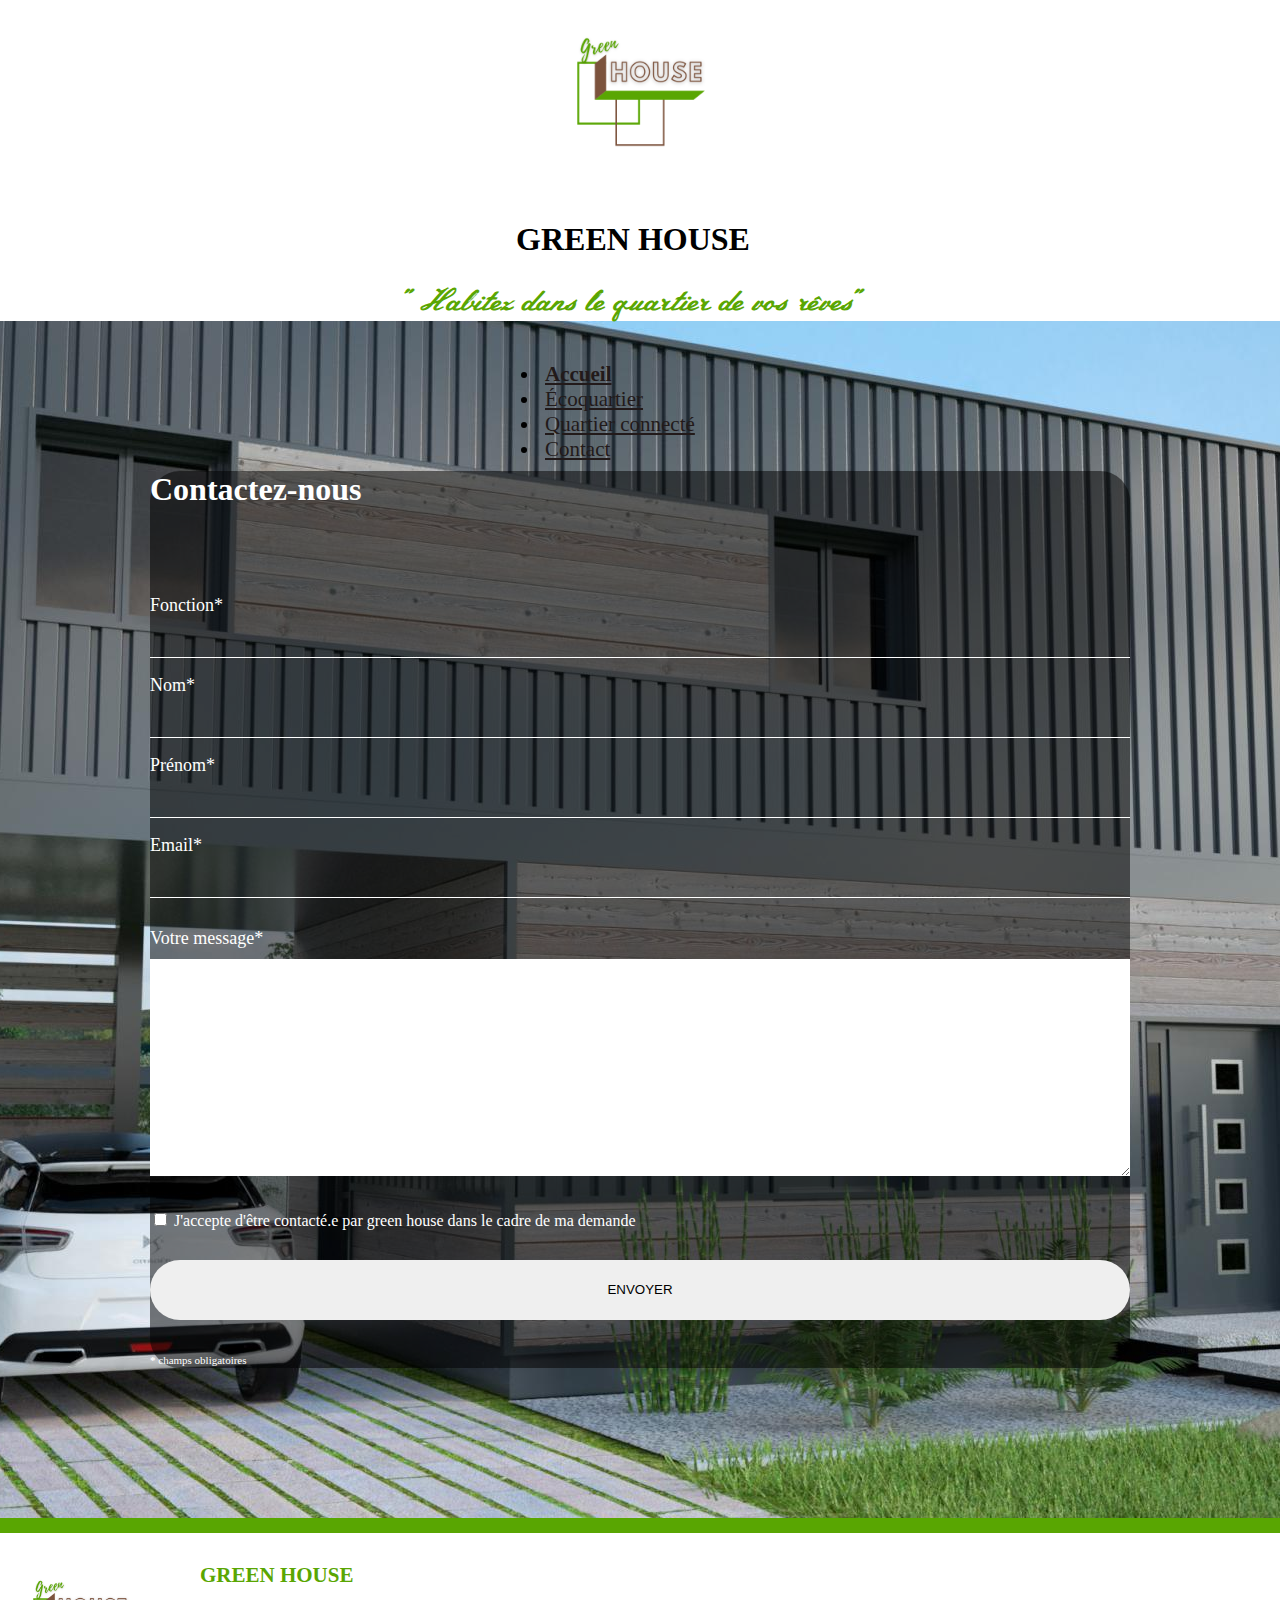
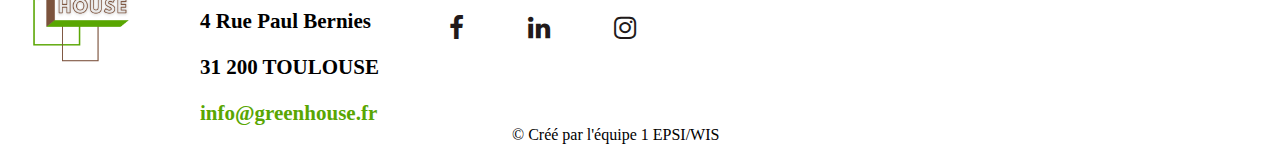
<file: Dev/contact.html>
<!DOCTYPE html>
<html lang="fr">
<head>
    <meta charset="UTF-8">
    <meta name="viewport" content="width=device-width, initial-scale=1.0">
    <meta http-equiv="X-UA-Compatible" content="ie=edge">
    <title>Green House | Écoquartier connecté</title>
    <!-- css -->
    <link rel="stylesheet" href="./css/styleContact.css">
    <!-- icon -->
    <link rel="shortcut icon" href="./src/GREEN HOUSE _ RECTANGLE 3.ico" type="image/x-icon">
    <!-- jQuery -->
    <script src="https://code.jquery.com/jquery-3.5.1.slim.min.js" integrity="sha384-DfXdz2htPH0lsSSs5nCTpuj/zy4C+OGpamoFVy38MVBnE+IbbVYUew+OrCXaRkfj" crossorigin="anonymous"></script>
    <!-- Bootstrap -->
    <link rel="stylesheet" href="https://cdn.jsdelivr.net/npm/bootstrap@4.5.3/dist/css/bootstrap.min.css" integrity="sha384-TX8t27EcRE3e/ihU7zmQxVncDAy5uIKz4rEkgIXeMed4M0jlfIDPvg6uqKI2xXr2" crossorigin="anonymous">
    <script src="https://cdn.jsdelivr.net/npm/bootstrap@4.5.3/dist/js/bootstrap.bundle.min.js" integrity="sha384-ho+j7jyWK8fNQe+A12Hb8AhRq26LrZ/JpcUGGOn+Y7RsweNrtN/tE3MoK7ZeZDyx" crossorigin="anonymous"></script>
    <!-- font -->
    <link href="https://fonts.googleapis.com/css2?family=Meie+Script&display=swap" rel="stylesheet">
    <!-- fontawesome -->
    <link rel="stylesheet" href="https://cdnjs.cloudflare.com/ajax/libs/font-awesome/4.7.0/css/font-awesome.min.css">
</head>
<body>
    <header>
        <div class="row row-align" id="alignement-logo">
            <div class="hidden-xs hidden-sm col-xs-12 col-sm-4 col-md-5 col-lg-5"></div>
            <div class="col-xs-12 col-sm-6 col-md-2 col-lg-2">
                <div id="logo-container" class="logo-box">
                    <img src="./src/GREEN HOUSE _ RECTANGLE 3.png" alt="Logo Green House" class="image-logo" id="logo">
                </div>
            </div>
            <div class="hidden-xs hidden-sm col-xs-12 col-sm-4 col-md-5 col-lg-5"></div>
        </div>
        <div class="title-header row row-align">
            <div class="hidden-xs col-xs-12 col-sm-6 col-md-4 col-lg-4 "></div>
            <div class="col-xs-12 col-sm-3 col-md-4 col-lg-4 title-box">
                <h1 class="title">
                    GREEN HOUSE
                </h1>
                <h2>
                    "Habitez dans le quartier de vos rêves"
                </h2>
            </div>
            <div class="hidden-xs col-xs-12 col-sm-6 col-md-4 col-lg-4 "></div>
            <nav class="navbar navbar-expand-lg">
                <div class="collapse navbar-collapse">
                    <ul class="navbar-nav mr-auto">
                        <li class="nav-item active">
                            <a href="index.html" class="nav-link">Accueil</a>
                        </li>
                        <li class="nav-item">
                            <a href="ecoquartier.html" class="nav-link">
                                Écoquartier
                            </a>
                        </li>
                        <li class="nav-item">
                            <a href="quartierconnec.html" class="nav-link">
                                Quartier connecté
                            </a>
                        </li>
                        <li class="nav-item">
                            <a href="contact.html" class="nav-link">
                                Contact
                            </a>
                        </li>
                    </ul>
                </div>
            </nav>
        </div>
    </header>
    <div class="container">
        <div class="row">
            <div class="col-sm"></div>
            <div class="col-sm">
                <h1>Contactez-nous</h1>
                <form action="./php/contact.php" method="POST" class="form-container">
                    <div class="row">
                        <!-- fonction -->
                        <div class="col-12">
                            <div class="form-content">
                                <label for="fonction" class="form-label">
                                    Fonction*
                                </label>
                                <input type="text" id="fonction" class="form-input" name="fonction" value="" size="40" aria-required="true">
                            </div>
                        </div>
                        <!-- name -->
                        <div class="col-12">
                            <div class="form-content">
                                <label for="name" class="form-label">
                                    Nom*
                                </label>
                                <input type="text" id="name" class="form-input" name="name" value="" size="40" aria-required="true">
                            </div>
                        </div>
                        <!-- firstname -->
                        <div class="col-12">
                            <div class="form-content">
                                <label for="firstname" class="form-label">
                                    Prénom*
                                </label>
                                <input type="text" id="firstname" class="form-input" name="firstname" value="" size="40" aria-required="true">
                            </div>
                        </div>
                        <!-- mail -->
                        <div class="col-12">
                            <div class="form-content">
                                <label for="email" class="form-label">
                                    Email*
                                </label>
                                <input type="email" id="email" class="form-input" name="email" value="" size="40" aria-required="true">
                            </div>
                        </div>
                        <!-- message -->
                        <div class="col-12">
                            <div class="form-content">
                                <label for="message" class="form-label__message">
                                    Votre message*
                                </label>
                                <textarea name="message" id="message" class="form-textarea" cols="40" rows="10" aria-required="true"></textarea>
                            </div>
                        </div>
                        <!-- rgpd -->
                        <div class="col-12">
                            <div class="form-content">
                                <input type="checkbox" name="check_rgpd" value="1">
                                <span class="rgpd">
                                    J'accepte d'être contacté.e par green house dans le cadre de ma demande
                                </span>
                            </div>
                        </div>
                        <!-- submit -->
                        <div class="col-12">
                            <div class="form-content">
                                <button id="submit" class="form-btn" type="submit">
                                    ENVOYER
                                </button>
                            </div>
                        </div>
                        <!-- obligatoire -->
                        <div class="col-12">
                            <div class="form-content">
                                <span class="form-note"><strong>*</strong> champs obligatoires</span>
                            </div>
                        </div>
                    </div>
                </form>
            </div>
            <div class="col-sm"></div>
        </div>
    </div>
    <!-- footer -->
    <footer>
        <div class="spacer-green"></div>
        <div class="footer-container">
            <div class="footer-img">
                <img src="./src/GREEN HOUSE _ RECTANGLE 3.png" alt="logo" width="150px" height="150px" class="logo-footer">
            </div>
            <div class=" col-xs-12 col-sm-4 col-md-4 col-lg-4 ">
                <div class="adress">
                    <a href="contact.html" target="_blank" rel="noopener noreferrer">GREEN HOUSE</a>
                    <p>4 Rue Paul Bernies</p>
                    <p>31 200 TOULOUSE</p>
                    <a href="mailto:info@greenhouse.fr" target="_blank" rel="noopener noreferrer">info@greenhouse.fr</a>
                </div>
            </div>
            <div class=" col-xs-12 col-sm-4 col-md-4 col-lg-4 ">
                <ul class="social-list">
                    <li><a href="https://www.facebook.com/Green-House-104018348186972/?modal=admin_todo_tour" target="_blank"><i class="fa fa-facebook"></i></a></li>
                    <li><a href="https://www.linkedin.com/in/green-house-72b71b1ba/" target="_blank"><i class="fa fa-linkedin"></i></a></li>
                    <li><a href="https://www.instagram.com/greeenhooouse/" target="_blank"><i class="fa fa-instagram"></i></a></li>
                </ul>
            </div>
        </div>
        <div class="copyright" style="display: inline-block;">
            &copy; Créé par l'équipe 1 EPSI/WIS
        </div>
    </footer>
</body>
</html>
</file>
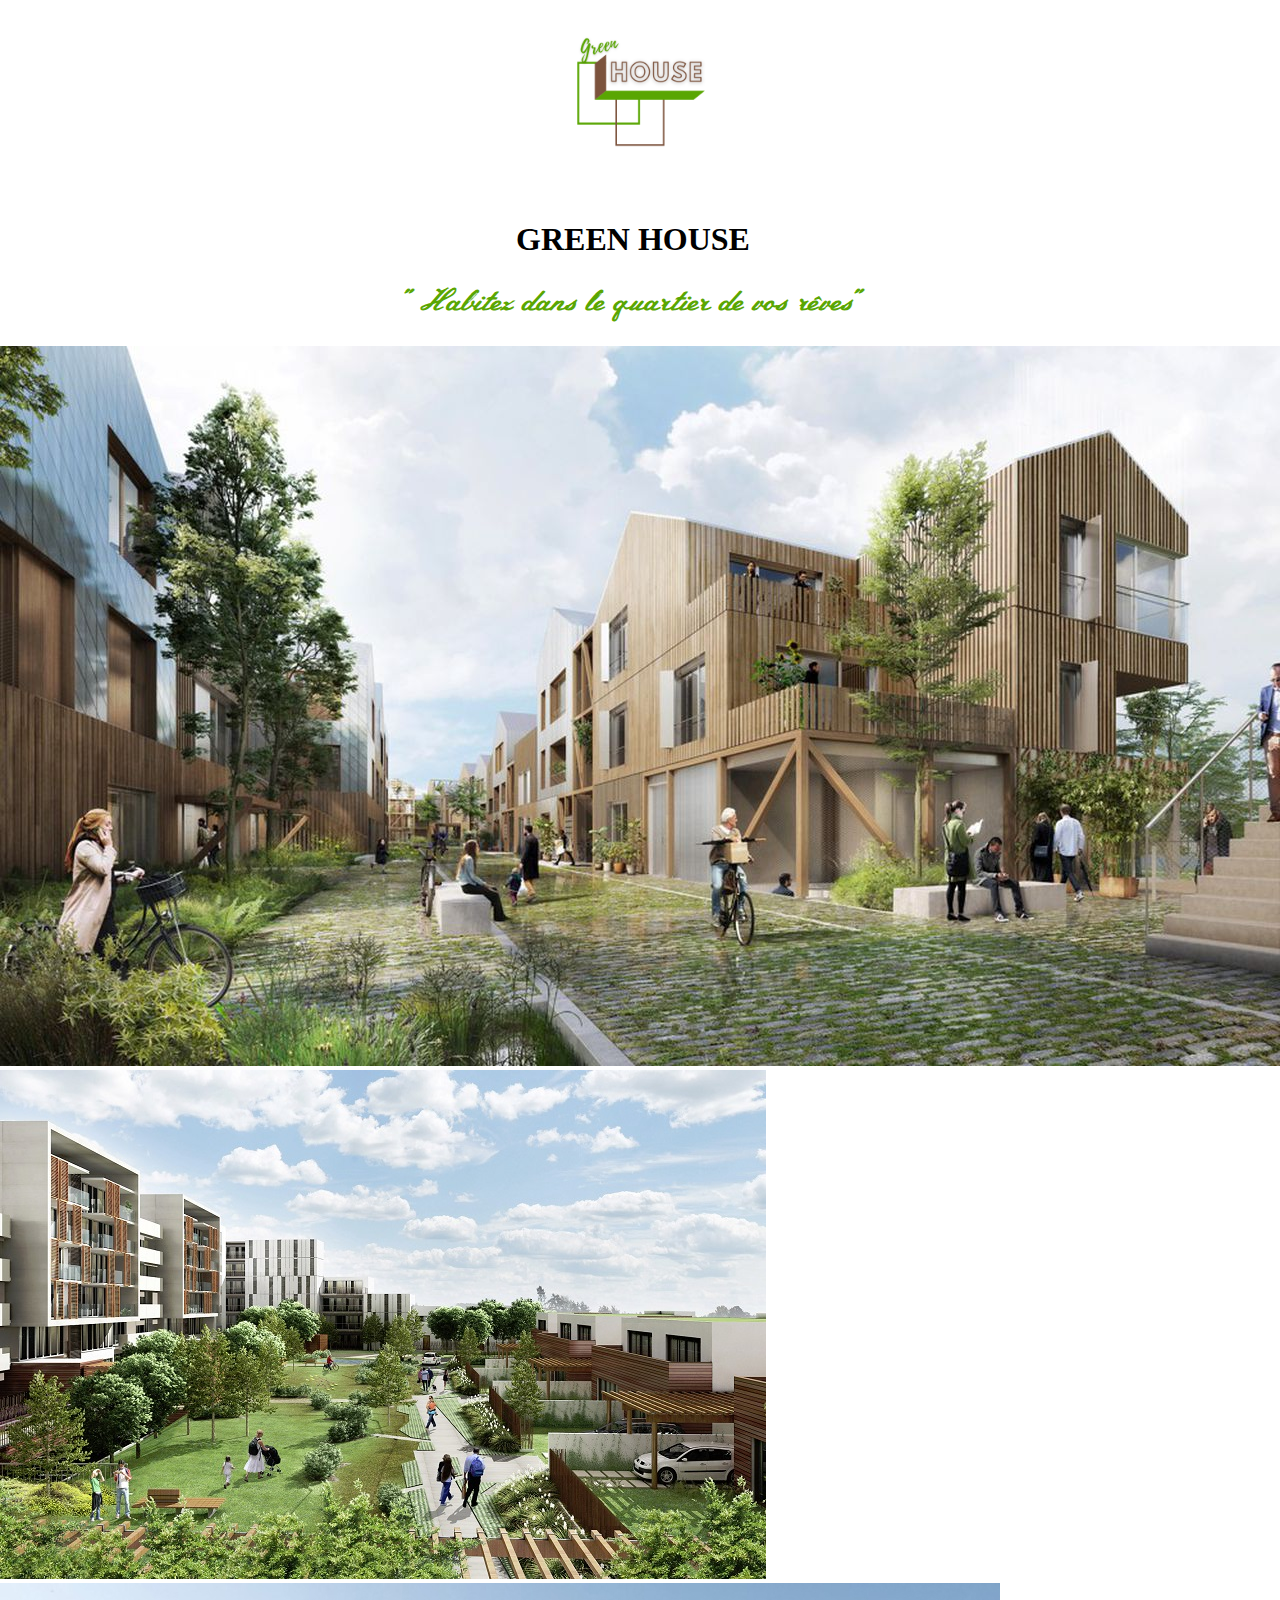
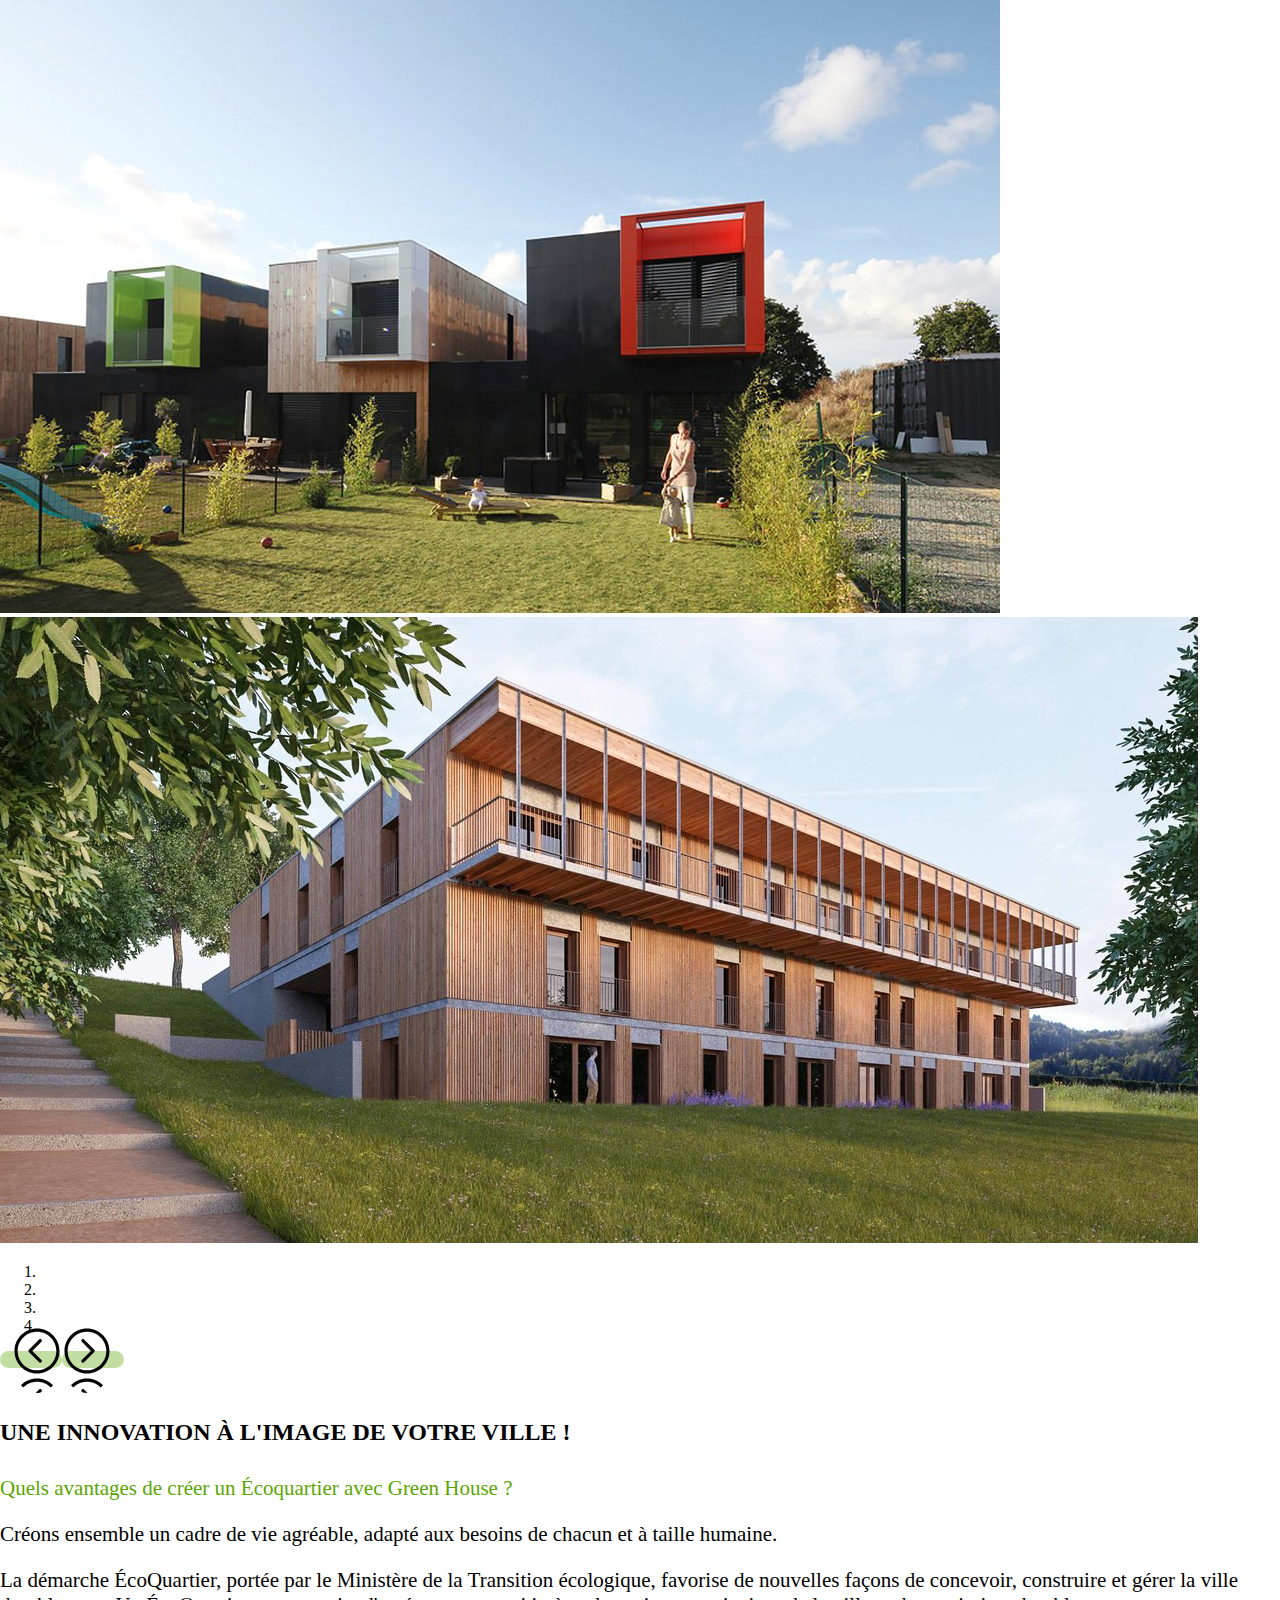
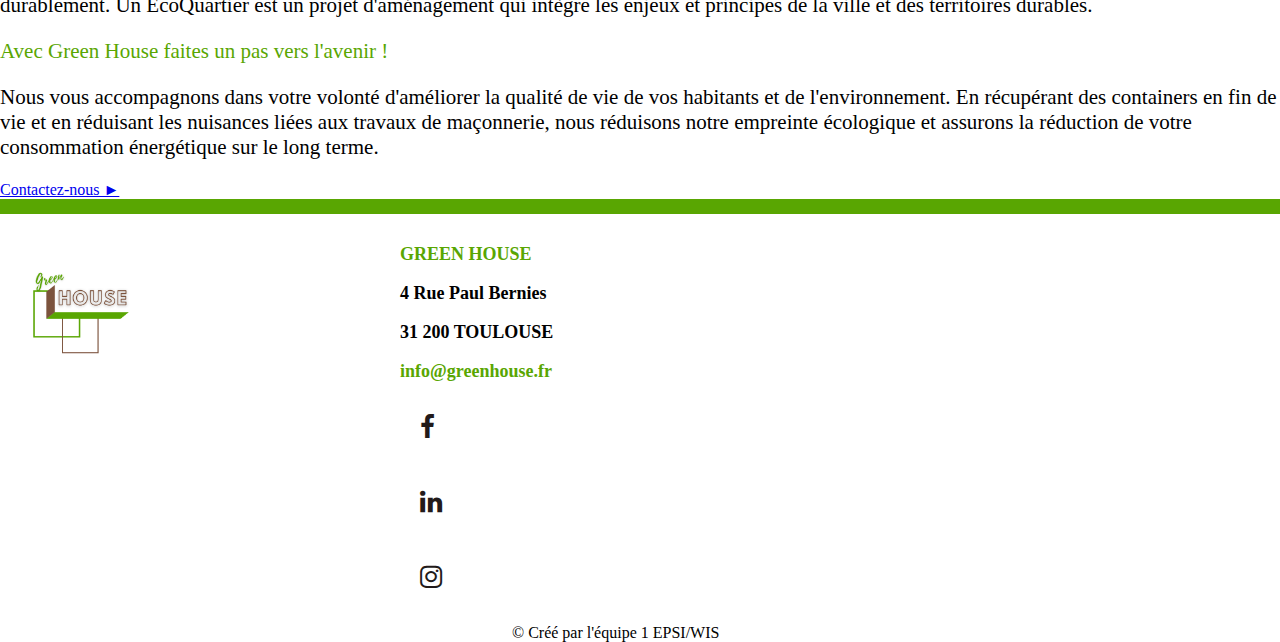
<file: Dev/ecoquartier.html>
<!DOCTYPE html>
<html lang="fr">
<head>
    <meta charset="UTF-8">
    <meta name="viewport" content="width=device-width, initial-scale=1.0">
    <meta http-equiv="X-UA-Compatible" content="ie=edge">
    <title>Green House | Écoquartier connecté</title>
    <!-- css -->
    <link rel="stylesheet" href="./css/stylePage.css">
    <!-- icon -->
    <link rel="shortcut icon" href="./src/GREEN HOUSE _ RECTANGLE 3.ico" type="image/x-icon">
    <!-- jQuery -->
    <script src="https://code.jquery.com/jquery-3.5.1.slim.min.js" integrity="sha384-DfXdz2htPH0lsSSs5nCTpuj/zy4C+OGpamoFVy38MVBnE+IbbVYUew+OrCXaRkfj" crossorigin="anonymous"></script>
    <!-- Bootstrap -->
    <link rel="stylesheet" href="https://cdn.jsdelivr.net/npm/bootstrap@4.5.3/dist/css/bootstrap.min.css" integrity="sha384-TX8t27EcRE3e/ihU7zmQxVncDAy5uIKz4rEkgIXeMed4M0jlfIDPvg6uqKI2xXr2" crossorigin="anonymous">
    <script src="https://cdn.jsdelivr.net/npm/bootstrap@4.5.3/dist/js/bootstrap.bundle.min.js" integrity="sha384-ho+j7jyWK8fNQe+A12Hb8AhRq26LrZ/JpcUGGOn+Y7RsweNrtN/tE3MoK7ZeZDyx" crossorigin="anonymous"></script>
    <!-- font -->
    <link href="https://fonts.googleapis.com/css2?family=Meie+Script&display=swap" rel="stylesheet">
    <!-- fontawesome -->
    <link rel="stylesheet" href="https://cdnjs.cloudflare.com/ajax/libs/font-awesome/4.7.0/css/font-awesome.min.css">
</head>
<body>
    <header>
        <div class="row row-align" id="alignement-logo">
            <div class="hidden-xs hidden-sm col-xs-12 col-sm-4 col-md-5 col-lg-5"></div>
            <div class="col-xs-12 col-sm-6 col-md-2 col-lg-2">
                <div id="logo-container" class="logo-box">
                    <img src="./src/GREEN HOUSE _ RECTANGLE 3.png" alt="Logo Green House" class="image-logo" id="logo">
                </div>
            </div>
            <div class="hidden-xs hidden-sm col-xs-12 col-sm-4 col-md-5 col-lg-5"></div>
        </div>
        <div class="title-header row row-align">
            <div class="hidden-xs col-xs-12 col-sm-6 col-md-4 col-lg-4 "></div>
            <div class="col-xs-12 col-sm-3 col-md-4 col-lg-4 title-box">
                <h1 class="title">
                    GREEN HOUSE
                </h1>
                <h2>
                    "Habitez dans le quartier de vos rêves"
                </h2>
            </div>
            <div class="hidden-xs col-xs-12 col-sm-6 col-md-4 col-lg-4 "></div>
            <nav class="navbar navbar-expand-lg">
                <div class="collapse navbar-collapse">
                    <ul class="navbar-nav mr-auto">
                        <li class="nav-item active">
                            <a href="index.html" class="nav-link">Accueil</a>
                        </li>
                        <li class="nav-item">
                            <a href="ecoquartier.html" class="nav-link">
                                Écoquartier
                            </a>
                        </li>
                        <li class="nav-item">
                            <a href="quartierconnec.html" class="nav-link">
                                Quartier connecté
                            </a>
                        </li>
                        <li class="nav-item">
                            <a href="contact.html" class="nav-link">
                                Contact
                            </a>
                        </li>
                    </ul>
                </div>
            </nav>
        </div>
    </header>
    <main class="main-content">
        <div id="carouselControls" class="carousel slide" data-ride="carousel">
            <div class="carousel-inner">
                <div class="carousel-item active">
                    <img src="./src/ecoquartier1.jpg" alt="premier slide" id="c1" class="d-block w-100">
                </div>
                <div class="carousel-item">
                    <img src="./src/ecoquartier2.jpg" alt="seconde slide" id="c2" class="d-block w-100">
                </div>
                <div class="carousel-item">
                    <img src="./src/ecoquartier3.jpg" alt="troisieme slide" id="c3" class="d-block w-100">
                </div>
                <div class="carousel-item">
                    <img src="./src/ecoquartier4.jpg" alt="quatrieme slide" id="c4" class="d-block w-100">
                </div>
            </div>
            <ol class="carousel-indicators">
                <li data-target="#carouselControls" data-slide-to="0" data-interval="5000" class="item1 active"></li>
                <li data-target="#carouselControls" data-slide-to="1" data-interval="5000" class="item2"></li>
                <li data-target="#carouselControls" data-slide-to="2" data-interval="5000" class="item3"></li>
                <li data-target="#carouselControls" data-slide-to="3" data-interval="5000" class="item4"></li>
            </ol>
            <a href="#carouselControls" class="carousel-control-prev" role="button" data-slide="prev">
                <span class="carousel-control-prev-icon" aria-hidden="true"></span>
                <span class="sr-only">Précédent</span>
            </a>
            <a href="#carouselControls" class="carousel-control-next" role="button" data-slide="next">
                <span class="carousel-control-next-icon" aria-hidden="true"></span>
                <span class="sr-only">Suivant</span>
            </a>
        </div>
    </main>
    <section class="descriptif">
        <div class="container">
            <div class="text-center">
                <h2>
                    Une innovation à l'image de votre ville !
                </h2>
            </div>
            <div class="descriptif-content">
                <span class="text-green">Quels avantages de créer un Écoquartier avec Green House ?</span>
                <p>Créons ensemble un cadre de vie agréable, adapté aux besoins de chacun et à taille humaine.</p>
                <p>
                    La démarche ÉcoQuartier, portée par le Ministère de la Transition écologique, favorise de nouvelles façons de concevoir, construire et gérer la ville durablement.
                    Un ÉcoQuartier est un projet d'aménagement qui intègre les enjeux et principes de la ville et des territoires durables.
                </p>
                <span class="text-green">Avec Green House faites un pas vers l'avenir !</span>
                <p>
                    Nous vous accompagnons dans votre volonté d'améliorer la qualité de vie de vos habitants et de l'environnement.
                    En récupérant des containers en fin de vie et en réduisant les nuisances liées aux travaux de maçonnerie,
                    nous réduisons notre empreinte écologique et assurons la réduction de votre consommation énergétique sur le long terme.
                </p>
            </div>
            <a href="contact.html" class="btn btn-outline-success btn-lg btn-block">
                Contactez-nous ►
            </a>
        </div>
    </section>
    <footer>
        <div class="spacer-green"></div>
        <div class="container">
            <div class="row">
                <div class="footer-img">
                    <img src="./src/GREEN HOUSE _ RECTANGLE 3.png" alt="logo" width="150px" height="150px" class="logo-footer">
                </div>
                <div class="col">
                    <div class="adress">
                        <a href="contact.html" target="_blank">GREEN HOUSE</a>
                        <p>4 Rue Paul Bernies</p>
                        <p>31 200 TOULOUSE</p>
                        <a href="mailto:info@greenhouse.fr" target="_blank">info@greenhouse.fr</a>
                    </div>
                </div>
                <div class="col-xs-12 col-sm-4 col-md-4 col-lg-4">
                    <ul class="social-list">
                        <li><a href="https://www.facebook.com/Green-House-104018348186972/?modal=admin_todo_tour" target="_blank"><i class="fa fa-facebook"></i></a></li>
                        <li><a href="https://www.linkedin.com/in/green-house-72b71b1ba/" target="_blank"><i class="fa fa-linkedin"></i></a></li>
                        <li><a href="https://www.instagram.com/greeenhooouse/" target="_blank"><i class="fa fa-instagram"></i></a></li>
                    </ul>
                </div>
            </div>
            <div class="copyright" style="display: inline-block;">
                &copy; Créé par l'équipe 1 EPSI/WIS
            </div>
            </div>
    </footer>
    <!-- script -->
    <script src="./js/main.js"></script>
</body>
</html>
</file>
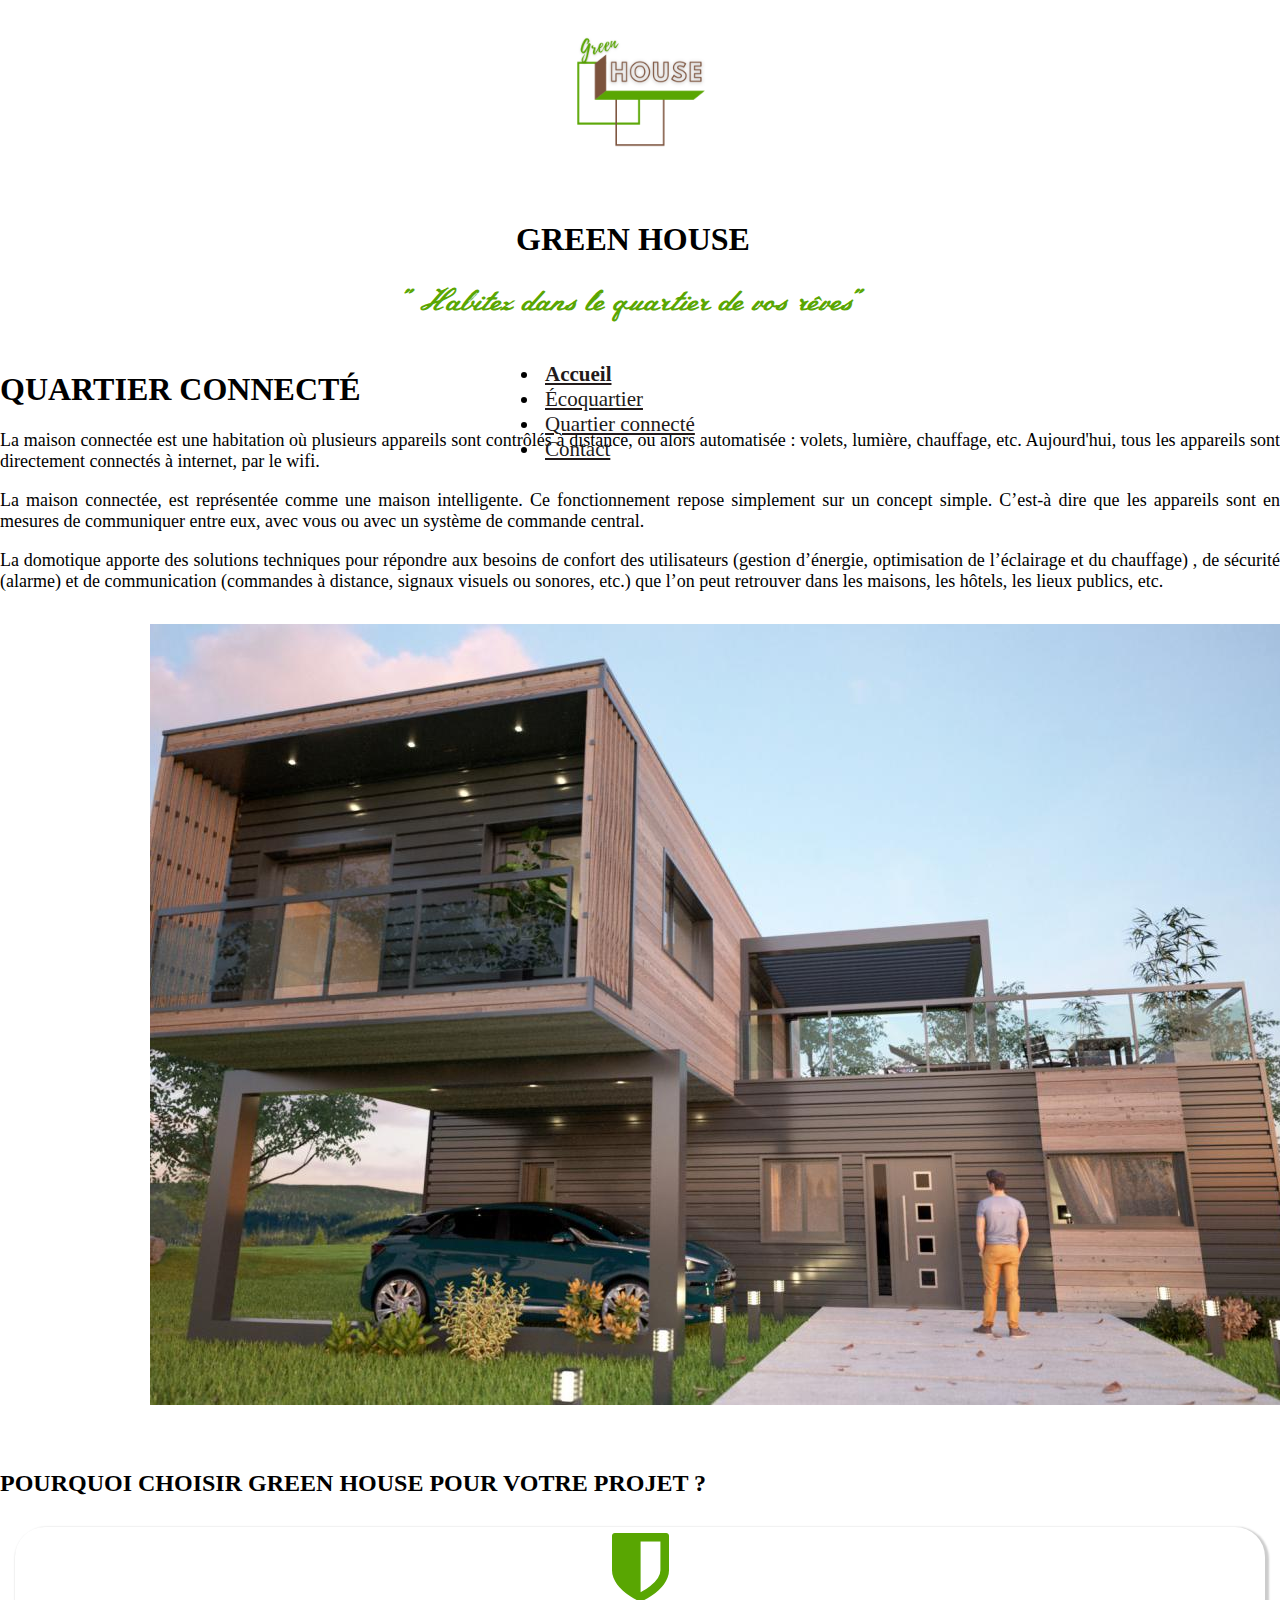
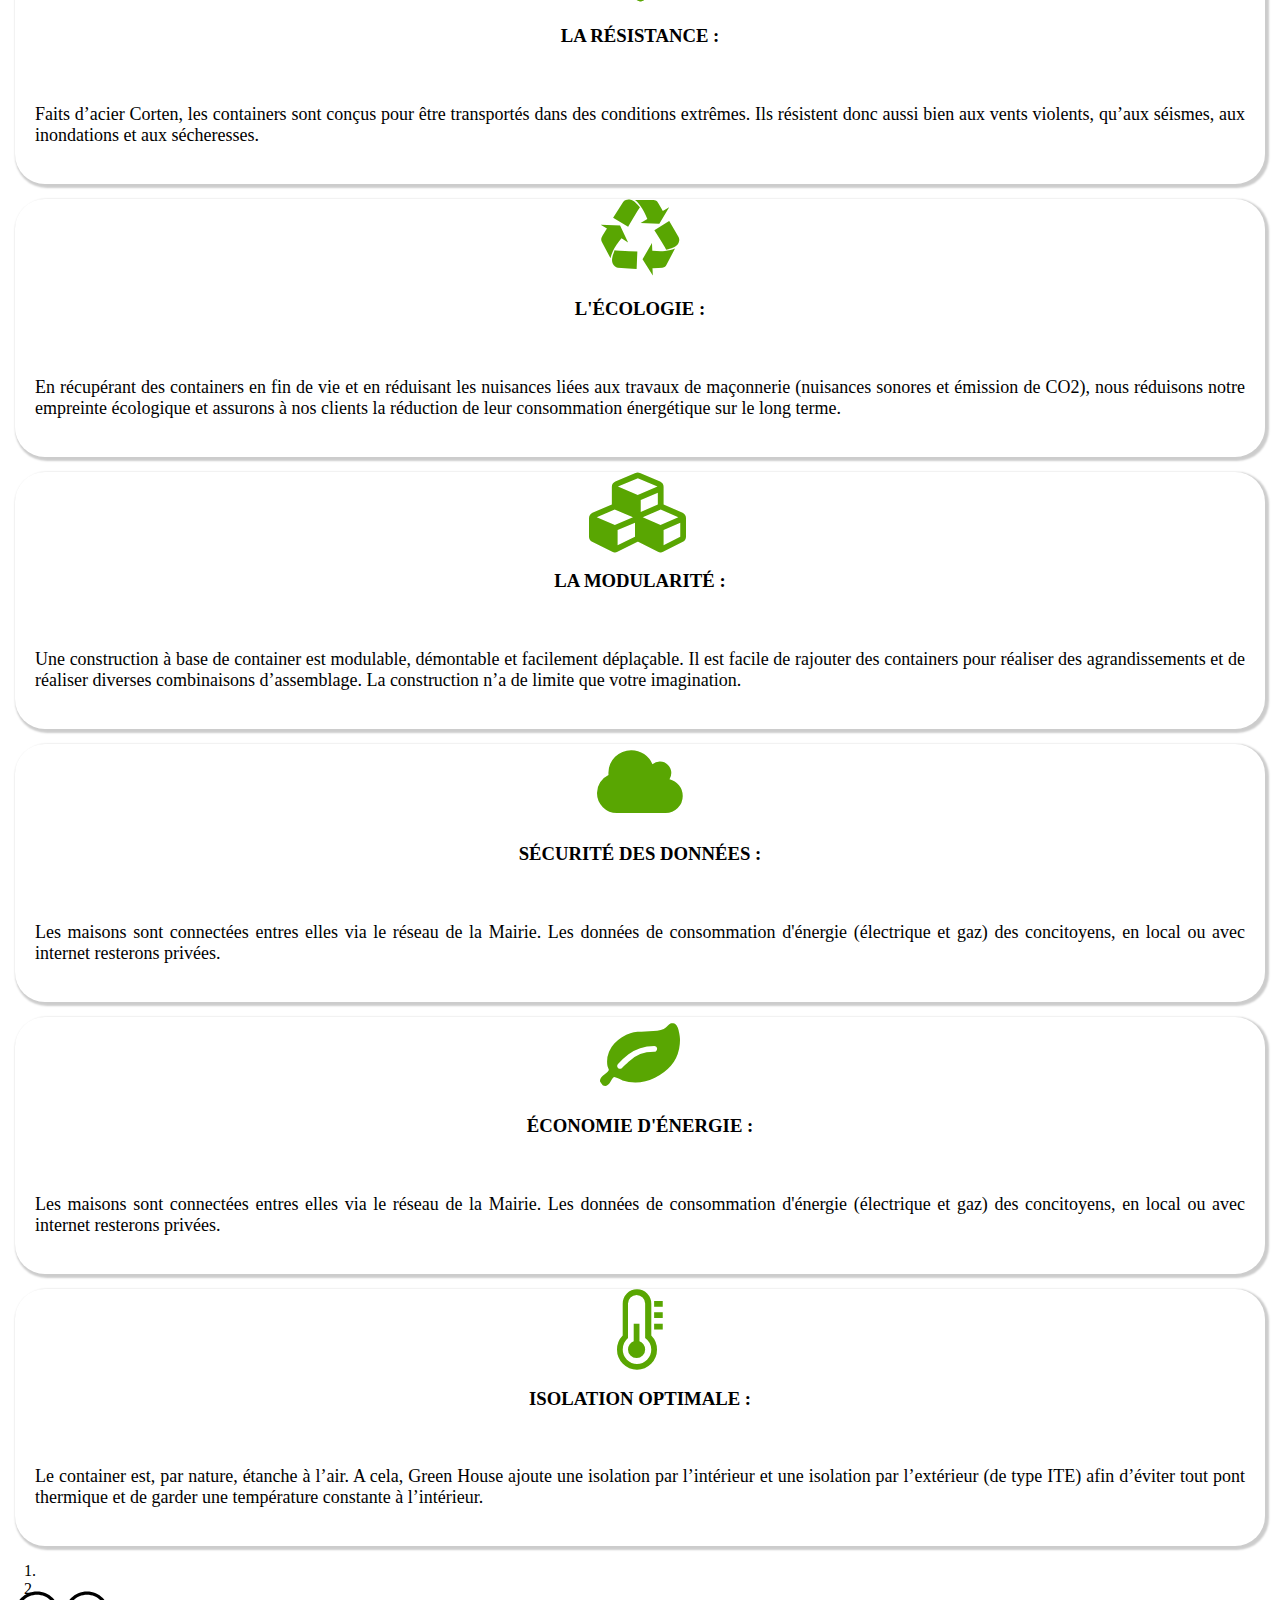
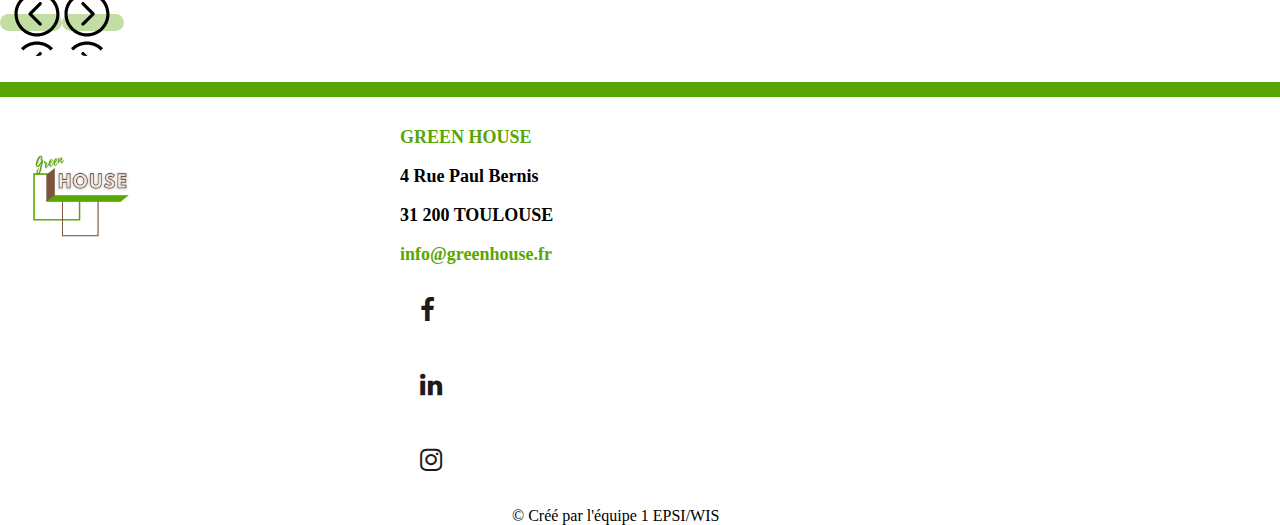
<file: Dev/quartierconnec.html>
<!DOCTYPE html>
<html lang="fr">
<head>
    <meta charset="UTF-8">
    <meta name="viewport" content="width=device-width, initial-scale=1.0">
    <meta http-equiv="X-UA-Compatible" content="ie=edge">
    <title>Green House | Écoquartier connecté</title>
    <!-- css -->
    <link rel="stylesheet" href="./css/stylePage.css">
    <!-- icon -->
    <link rel="shortcut icon" href="./src/GREEN HOUSE _ RECTANGLE 3.ico" type="image/x-icon">
    <!-- jQuery -->
    <script src="https://code.jquery.com/jquery-3.5.1.slim.min.js" integrity="sha384-DfXdz2htPH0lsSSs5nCTpuj/zy4C+OGpamoFVy38MVBnE+IbbVYUew+OrCXaRkfj" crossorigin="anonymous"></script>
    <!-- Bootstrap -->
    <link rel="stylesheet" href="https://cdn.jsdelivr.net/npm/bootstrap@4.5.3/dist/css/bootstrap.min.css" integrity="sha384-TX8t27EcRE3e/ihU7zmQxVncDAy5uIKz4rEkgIXeMed4M0jlfIDPvg6uqKI2xXr2" crossorigin="anonymous">
    <script src="https://cdn.jsdelivr.net/npm/bootstrap@4.5.3/dist/js/bootstrap.bundle.min.js" integrity="sha384-ho+j7jyWK8fNQe+A12Hb8AhRq26LrZ/JpcUGGOn+Y7RsweNrtN/tE3MoK7ZeZDyx" crossorigin="anonymous"></script>
    <!-- font -->
    <link href="https://fonts.googleapis.com/css2?family=Meie+Script&display=swap" rel="stylesheet">
    <!-- fontawesome -->
    <link rel="stylesheet" href="https://cdnjs.cloudflare.com/ajax/libs/font-awesome/4.7.0/css/font-awesome.min.css">
</head>
<body>
    <header>
        <div class="row row-align" id="alignement-logo">
            <div class="hidden-xs hidden-sm col-xs-12 col-sm-4 col-md-5 col-lg-5"></div>
            <div class="col-xs-12 col-sm-6 col-md-2 col-lg-2">
                <div id="logo-container" class="logo-box">
                    <img src="./src/GREEN HOUSE _ RECTANGLE 3.png" alt="Logo Green House" class="image-logo" id="logo">
                </div>
            </div>
            <div class="hidden-xs hidden-sm col-xs-12 col-sm-4 col-md-5 col-lg-5"></div>
        </div>
        <div class="title-header row row-align">
            <div class="hidden-xs col-xs-12 col-sm-6 col-md-4 col-lg-4 "></div>
            <div class="col-xs-12 col-sm-3 col-md-4 col-lg-4 title-box">
                <h1 class="title">
                    GREEN HOUSE
                </h1>
                <h2>
                    "Habitez dans le quartier de vos rêves"
                </h2>
            </div>
            <div class="hidden-xs col-xs-12 col-sm-6 col-md-4 col-lg-4 "></div>
            <nav class="navbar navbar-expand-lg">
                <div class="collapse navbar-collapse">
                    <ul class="navbar-nav mr-auto">
                        <li class="nav-item active">
                            <a href="index.html" class="nav-link">Accueil</a>
                        </li>
                        <li class="nav-item">
                            <a href="ecoquartier.html" class="nav-link">
                                Écoquartier
                            </a>
                        </li>
                        <li class="nav-item">
                            <a href="quartierconnec.html" class="nav-link">
                                Quartier connecté
                            </a>
                        </li>
                        <li class="nav-item">
                            <a href="contact.html" class="nav-link">
                                Contact
                            </a>
                        </li>
                    </ul>
                </div>
            </nav>
        </div>
    </header>
    <div class="container presentation">
        <div class="row">
            <div class="col-4">
                <div class="text-container">
                    <h1>Quartier connecté</h1>
                    <p>
                        La maison connectée est une habitation
                        où plusieurs appareils sont contrôlés à
                        distance, ou alors automatisée : volets,
                        lumière, chauffage, etc.
                        Aujourd'hui, tous les appareils sont
                        directement connectés à internet, par le
                        wifi.
                    </p>
                    <p>
                        La maison connectée, est
                        représentée comme une maison
                        intelligente. Ce fonctionnement
                        repose simplement sur un concept
                        simple. C’est-à dire que les
                        appareils sont en mesures de
                        communiquer entre eux, avec
                        vous ou avec un système de
                        commande central.
                    </p>
                    <p>
                        La domotique apporte des solutions techniques
                        pour répondre aux besoins de confort des utilisateurs
                        (gestion d’énergie, optimisation de l’éclairage et du chauffage)
                        , de sécurité (alarme) et de communication
                        (commandes à distance, signaux visuels ou sonores, etc.)
                        que l’on peut retrouver dans les maisons, les hôtels,
                        les lieux publics, etc.
                    </p>
                </div>
            </div>
            <div class="col-8">
                <div class="domo-img"></div>
            </div>
        </div>
    </div>
    <main role="main">
        <section>
            <div class="container">
                <div class="row">
                    <div class="text-center">
                        <h2>Pourquoi choisir Green House pour votre projet ?</h2>
                    </div>
                    <div id="carouselControls" class="carousel slide">
                        <div class="carousel-inner">
                            <div class="carousel-item active">
                                <div class="row">
                                    <div class="col-md px-md-5 iconbox">
                                        <div class="iconbox-img pb-3">
                                            <i class="fa fa-shield fa-5x"></i>
                                        </div>
                                        <div class="iconbox-title">
                                            <h3>
                                                LA RÉSISTANCE :
                                            </h3>
                                        </div>
                                        <div class="iconbox-text-content">
                                            <p>
                                                Faits d’acier Corten, les containers sont conçus pour être transportés dans des conditions extrêmes. Ils résistent donc aussi bien aux vents violents, qu’aux séismes, aux inondations et aux sécheresses.
                                            </p>
                                        </div>
                                    </div>
                                    <div class="col-md px-md-5 iconbox">
                                        <div class="iconbox-img pb-3">
                                            <i class="fa fa-recycle fa-5x"></i>
                                        </div>
                                        <div class="iconbox-title">
                                            <h3>
                                                L'ÉCOLOGIE :
                                            </h3>
                                        </div>
                                        <div class="iconbox-text-content">
                                            <p>
                                                En récupérant des containers en fin de vie et en réduisant les nuisances liées aux travaux de maçonnerie (nuisances sonores et émission de CO2), nous réduisons notre empreinte écologique et assurons à nos clients la réduction de leur consommation énergétique sur le long terme.                                            </p>
                                        </div>
                                    </div>
                                    <div class="col-md px-md-5 iconbox">
                                        <div class="iconbox-img pb-3">
                                            <i class="fa fa-cubes fa-5x"></i>
                                        </div>
                                        <div class="iconbox-title">
                                            <h3>
                                                LA MODULARITÉ :
                                            </h3>
                                        </div>
                                        <div class="iconbox-text-content">
                                            <p>
                                                Une construction à base de container est modulable, démontable et facilement déplaçable. Il est facile de rajouter des containers pour réaliser des agrandissements et de réaliser diverses combinaisons d’assemblage. La construction n’a de limite que votre imagination.                                            </p>
                                        </div>
                                    </div>
                                </div>
                            </div>
                            <div class="carousel-item">
                                <div class="row">
                                    <div class="col-md px-md-5 iconbox">
                                        <div class="iconbox-img pb-3">
                                            <i class="fa fa-cloud fa-5x"></i>
                                        </div>
                                        <div class="iconbox-title">
                                            <h3>
                                                SÉCURITÉ DES DONNÉES :
                                            </h3>
                                        </div>
                                        <div class="iconbox-text-content">
                                            <p>
                                                Les maisons sont connectées entres elles via le réseau de la Mairie. Les
                                                données de consommation d'énergie (électrique et gaz) des concitoyens, en
                                                local ou avec internet resterons privées.
                                            </p>
                                        </div>
                                    </div>
                                    <div class="col-md px-md-5 iconbox">
                                        <div class="iconbox-img pb-3">
                                            <i class="fa fa-leaf fa-5x"></i>
                                        </div>
                                        <div class="iconbox-title">
                                            <h3>
                                                ÉCONOMIE D'ÉNERGIE :
                                            </h3>
                                        </div>
                                        <div class="iconbox-text-content">
                                            <p>
                                                Les maisons sont connectées entres elles via le réseau de la Mairie. Les
                                                données de consommation d'énergie (électrique et gaz) des concitoyens, en
                                                local ou avec internet resterons privées.
                                            </p>
                                        </div>
                                    </div>
                                    <div class="col-md px-md-5 iconbox">
                                        <div class="iconbox-img pb-3">
                                            <i class="fa fa-thermometer-half fa-5x"></i>
                                        </div>
                                        <div class="iconbox-title">
                                            <h3>
                                                ISOLATION OPTIMALE :
                                            </h3>
                                        </div>
                                        <div class="iconbox-text-content">
                                            <p>
                                                Le container est, par nature, étanche à l’air. A cela, Green House ajoute une isolation par l’intérieur et une isolation par l’extérieur (de type ITE) afin d’éviter tout pont thermique et de garder une température constante à l’intérieur.
                                            </p>
                                        </div>
                                    </div>
                                </div>
                            </div>
                            <!-- sinon sortir du row -->
                            <ol class="carousel-indicators">
                                <li class="active item1" data-target="#carouselControls" data-slide-to="0"></li>
                                <li class="item2" data-target="#carouselControls" data-slide-to="1"></li>
                            </ol>
                            <a href="#carouselControls" class="carousel-control-prev" role="button" data-slide="prev">
                                <span class="carousel-control-prev-icon"></span>
                                <span class="sr-only">Précédent</span>
                            </a>
                            <a href="#carouselControls" class="carousel-control-next" role="button" data-slide="next">
                                <span class="carousel-control-next-icon"></span>
                                <span class="sr-only">Suivant</span>
                            </a>
                        </div>
                    </div>
                </div>
            </div>
        </section>
    </main>
    <footer>
        <div class="spacer-green"></div>
        <div class="container">
            <div class="row">
                <div class="footer-img">
                    <img src="./src/GREEN HOUSE _ RECTANGLE 3.png" alt="logo" width="150px" height="150px" class="logo-footer">
                </div>
                <div class="col">
                    <div class="adress">
                        <a href="contact.html" target="_blank" rel="noopener noreferrer">GREEN HOUSE</a>
                        <p>4 Rue Paul Bernis</p>
                        <p>31 200 TOULOUSE</p>
                        <a href="mailto:info@greenhouse.fr" target="_blank">info@greenhouse.fr</a>
                    </div>
                </div>
                <div class=" col-xs-12 col-sm-4 col-md-4 col-lg-4 ">
                    <ul class="social-list">
                        <li><a href="https://www.facebook.com/Green-House-104018348186972/?modal=admin_todo_tour" target="_blank"><i class="fa fa-facebook"></i></a></li>
                        <li><a href="https://www.linkedin.com/in/green-house-72b71b1ba/" target="_blank"><i class="fa fa-linkedin"></i></a></li>
                        <li><a href="https://www.instagram.com/greeenhooouse/" target="_blank"><i class="fa fa-instagram"></i></a></li>
                    </ul>
                </div>
            </div>
            <div class="copyright" style="display: inline-block;">
                &copy; Créé par l'équipe 1 EPSI/WIS
            </div>
            </div>
    </footer>
</body>
</html>
</file>
<file: Dev/css/styleContact.css>
/**Règles Générales*/

* {
    box-sizing: border-box;
}

body {
    margin: 0;
    padding: 0;
    width: 100%;
    height: 100%;
    background: url('../src/sydney\ 2.jpg') center center no-repeat;
}

/**HEADER */

header {
    background-color: #ffffff;
    width: 100vw;
    border-right: 14px solid #ffffff;
}

.logo-box {
    display: flex;
    align-items: center;
    justify-content: center;
}

.image-logo {
    width: 200px;
    height: 200px;
}

.spacer {
    height: 10px;
}

.title-box {
    display: block;
    text-align: center;
}

.title-box h2 {
    font-family: 'Meie Script';
    color: #59a602;
    font-size: 30px;
}

/**NAVBAR */

.navbar {
    position: absolute;
    left: 500px;
}

.nav-link {
    margin-right: 15px;
}

.navbar .navbar-nav .nav-item .nav-link {
    color: #221a1a;
    padding: 5px;
}

.navbar .navbar-nav .nav-item.active .nav-link {
    font-weight: bold;
}

.navbar .navbar-nav .nav-item .nav-link:hover {
    color: #59a602;
}

.nav-item {
    font-size: 21px;
}

/**FORM */

.container {
    margin: 150px;
    background-color: rgba(0,0,0,0.5);
    border-radius: 30px;
    color: #ffffff;
}

.container h1 {
    margin-bottom: 100px;
    color: #ffffff;
}

.form-content {
    width: 100%;
    position: relative;
    margin-bottom: 30px;
}

.form-label {
    display: block;
    position: absolute;
    top: 50%;
    font-weight: 500;
    transform: translateY(-180%);
    transform-origin: 0 50%;
    font-size: 18px;
    cursor: pointer;
}

.form-label__message {
    font-size: 18px;
    font-weight: 500;
    cursor: pointer;
}

.form-input {
    display: flex;
    align-items: center;
    justify-content: center;
    border-radius: 0;
    border: none;
    width: 100%;
    height: 50px;
    padding: 0;
    border-bottom: 1px solid #ffffff;
    background: 0 0;
    font-family: 'Roboto';
    color: currentColor;
}

.form-textarea {
    border-radius: 0;
    width: 100%;
    border: none;
    margin-top: 10px;
    padding: 15px;
    font-family: 'Roboto';
    line-height: 1.4;
    color: #221a1a;
}

.form-btn {
    position: relative;
    display: flex;
    align-items: center;
    justify-content: center;
    width: 100%;
    height: 60px;
    border: none;
    border-radius: 30px;
    font-weight: 500;
}

.form-btn:hover {
    background-color: #59a602;
    color: #ffffff;
    transition: background-color .3s cubic-bezier(0.455, 0.03, 0.515, 0.955);
}

.form-content span.form-note {
    font-size: 11px;
}


/**FOOTER */

footer {
    height: 250px;
    width: 100%;
    background-color: #ffffff;
}

.spacer-green {
    height: 15px;
    background-color: #59a602;
    width: 100%;
}

.footer-container {
    display: flex;
    align-items: center;
}

.footer-container .footer-img .logo-footer {
    position: relative;
}

.adress {
    font-size: 21px;
    font-weight: 600;
    margin-top: 30px;
    margin-left: 50px;
}

.adress a {
    text-decoration: none !important;
    color: #59a602;
}

.adress a:hover {
    color: #221a1a;
}

.social-list {
    list-style: none;
}

.social-list li {
    display: inline-block;
    margin: 15px;
    padding: 15px;
}

.social-list li a {
    color: #221a1a;
    font-size: 26px;
}

.social-list li a:hover {
    color: #59a602;
}

.copyright {
    position: relative;
    left: 40%;
}
</file>
<file: Dev/css/stylePage.css>
/**Règles Générales*/

* {
    box-sizing: border-box;
}

body {
    margin: 0;
    padding: 0;
    width: 100%;
    height: 100%;
}

/**HEADER */

header {
    background-color: #ffffff;
    width: 100vw;
    border-right: 14px solid #ffffff;
}

.logo-box {
    display: flex;
    align-items: center;
    justify-content: center;
}

.image-logo {
    width: 200px;
    height: 200px;
}

.spacer {
    height: 10px;
}

.title-box {
    display: block;
    text-align: center;
}

.title-box h2 {
    font-family: 'Meie Script';
    color: #59a602;
    font-size: 30px;
}

/**NAVBAR */

.navbar {
    position: absolute;
    left: 500px;
}

.nav-link {
    margin-right: 15px;
}

.navbar .navbar-nav .nav-item .nav-link {
    color: #221a1a;
    padding: 5px;
}

.navbar .navbar-nav .nav-item.active .nav-link {
    font-weight: bold;
}

.navbar .navbar-nav .nav-item .nav-link:hover {
    color: #59a602;
}

.nav-item {
    font-size: 21px;
}

/***MAIN CAROUSEL */

.main-content {
    position: relative;
    width: 100%;
}

.carousel-control-prev-icon {
    background-image: url('../src/left-arrow.svg');
    padding: 25px;
    margin-left: 12px;
    border-radius: 50%;
}

.carousel-control-next-icon {
    background-image: url('../src/right-arrow.svg');
    padding: 25px;
    margin-right: 12px;
    border-radius: 50%;
}

/*SECTION DESCRIPTIF */

.text-center h2 {
    margin-top: 50px;
    margin-bottom: 30px;
    text-transform: uppercase;
}

.descriptif-content .text-green {
    color: #59a602;
    font-size: 21px;
}

.descriptif-content p {
    font-size: 21px;
}

.btn {
    margin-bottom: 150px;
}

/**SECTION 1 PAGE QUARTIER CO */

.presentation {
    margin-top: 50px;
}

.domo-img {
    background: url('../src/new\ york\ 3.jpg') center center no-repeat scroll;
    vertical-align: top;
    height: 90vh;
    margin-left: 150px;
}

.text-container h1{
    text-transform: uppercase;
}

.text-container p {
    font-size: 18px;
    text-align: justify;
}

.iconbox {
    border-radius: 30px;
    box-shadow: 2px 2px 2px 2px rgba(0,0,0,.2);
    margin: 15px;
}

.iconbox-img {
    text-align: center;
    color: #59a602;
}

.iconbox-title {
    text-align: center;
}

.iconbox-text-content {
    text-align: justify;
    font-size: 18px;
    padding: 20px;
}

.carousel-control-prev,
.carousel-control-next {
    background-color: #59a6025e;
    border-radius: 30px;
}

main {
    margin-bottom: 50px;
}

/**FOOTER */

footer {
    width: 100%;
    background-color: #ffffff;
}

.spacer-green {
    height: 15px;
    background-color: #59a602;
    width: 100%;
}

.footer-container {
    display: flex;
    align-items: center;
    justify-content: center;
}

.footer-img {
    position: absolute;
    left: 0;
}

.footer-container .footer-img .logo-footer {
    position: relative;
}

.adress {
    font-size: 18px;
    font-weight: 600;
    margin-top: 30px;
    margin-left: 400px;
}

.adress a {
    text-decoration: none !important;
    color: #59a602;
}

.adress a:hover {
    color: #221a1a;
}

.social-list {
    list-style: none;
    margin-left: 350px;
}

.social-list li {
    display:block;
    margin: 15px;
    padding: 15px;
}

.social-list li a {
    color: #221a1a;
    font-size: 26px;
}

.social-list li a:hover {
    color: #59a602;
}

.copyright {
    position: relative;
    left: 40%;
}
</file>
